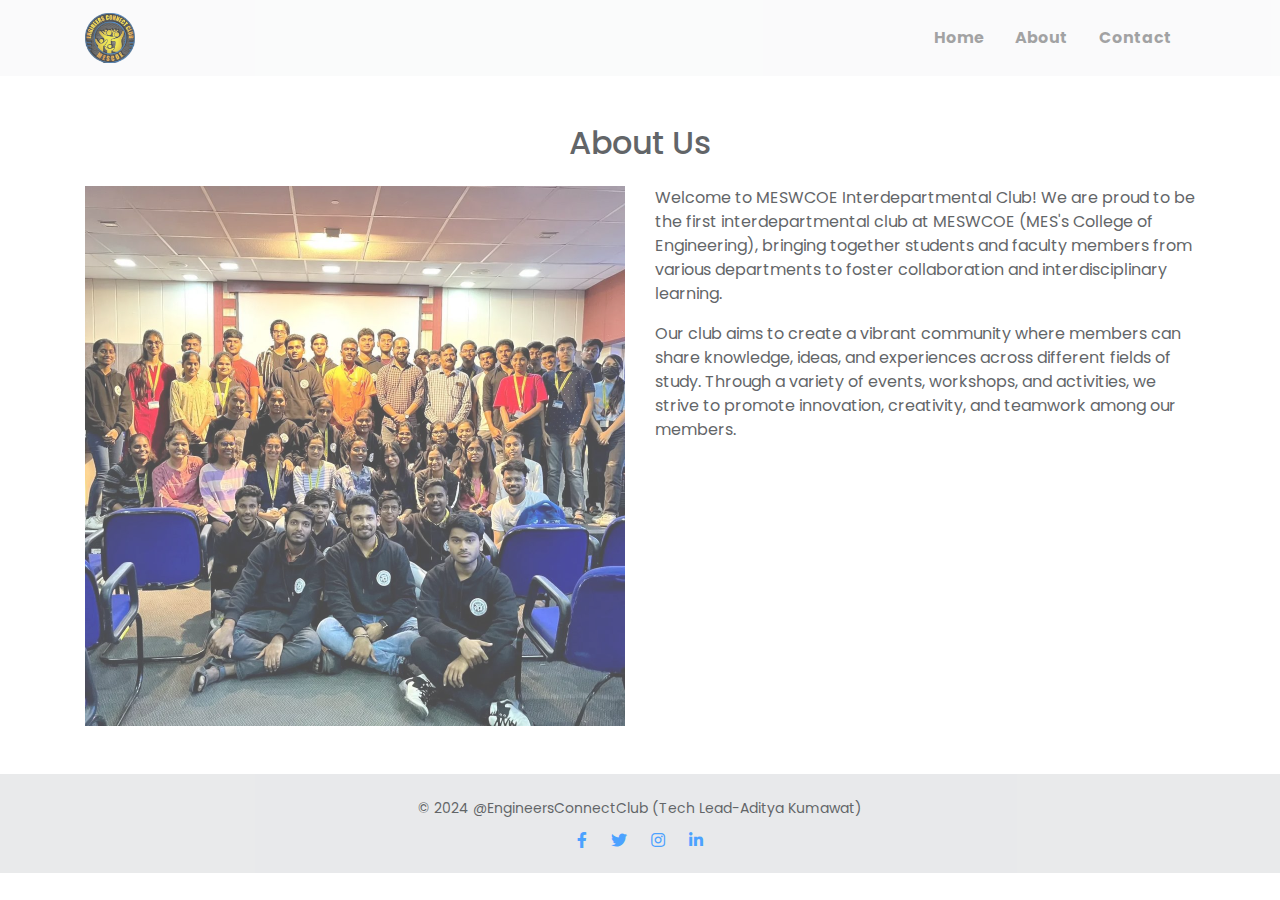
<file: webithon/about.html>
<!DOCTYPE html>
<html lang="en">

<head>
    <meta charset="UTF-8">
    <meta name="viewport" content="width=device-width, initial-scale=1.0">
    <title>About Us-ECC</title>
    <link rel="stylesheet" href="style.css">
    <!-- Bootstrap CSS -->
    <link rel="stylesheet" href="https://stackpath.bootstrapcdn.com/bootstrap/4.5.2/css/bootstrap.min.css">
    <!-- Font Awesome -->
    <link rel="stylesheet" href="https://cdnjs.cloudflare.com/ajax/libs/font-awesome/5.15.4/css/all.min.css">
    <link rel="stylesheet" href="https://fonts.googleapis.com/css2?family=Poppins:wght@400;500;600;700&display=swap">

</head>

<body>

    <nav class="navbar navbar-expand-lg navbar-light bg-light">
        <div class="container">
            <a class="navbar-brand" href="index.html">
                <img src="ecc-logo.png" alt="Logo">
            </a>
            <button class="navbar-toggler" type="button" data-toggle="collapse" data-target="#navbarNav"
                aria-controls="navbarNav" aria-expanded="false" aria-label="Toggle navigation">
                <span class="navbar-toggler-icon"></span>
            </button>
            <div class="collapse navbar-collapse justify-content-end" id="navbarNav">
                <ul class="navbar-nav">
                    <li class="nav-item">
                        <a class="nav-link" href="index.html">Home</a>
                    </li>
                    <li class="nav-item">
                        <a class="nav-link" href="about.html">About</a>
                    </li>
                    <li class="nav-item">
                        <a class="nav-link" href="contact.html">Contact</a>
                    </li>
                </ul>
            </div>
        </div>
    </nav>

    <section class="about-section mt-5">
        <div class="container">
            <h2 class="text-center mb-4">About Us</h2>
            <div class="row">
                <div class="col-md-6">
                    <img src="ecc4.webp" class="img-fluid" alt="About Us">
                </div>
                <div class="col-md-6">
                    <p>Welcome to MESWCOE Interdepartmental Club! We are proud to be the first interdepartmental club at
                        MESWCOE (MES's College of Engineering), bringing together students and faculty members from
                        various departments to foster collaboration and interdisciplinary learning.</p>
                    <p>Our club aims to create a vibrant community where members can share knowledge, ideas, and
                        experiences across different fields of study. Through a variety of events, workshops, and
                        activities, we strive to promote innovation, creativity, and teamwork among our members.</p>
                </div>
            </div>
        </div>
    </section>

    <footer class="footer mt-5 pt-4">
        <div class="container text-center">
          <div class="copywrite">
            <p>&copy; 2024 @EngineersConnectClub (Tech Lead-Aditya Kumawat)</p>
          </div>
          <span class="social-icons">
            <a href="https://m.facebook.com/profile.php?id=100081604240783&locale=ms_MY"><i class="fab fa-facebook-f"></i></a>
            <a href="https://twitter.com/ECC_mescoepune"><i class="fab fa-twitter"></i></a>
            <a href="https://www.instagram.com/engineersconnectclub/"><i class="fab fa-instagram"></i></a>
            <a href="https://www.linkedin.com/company/engineers-connect-club"><i class="fab fa-linkedin-in"></i></a>
          </span>
        </div>
      </footer>

    <script src="script.js"></script>
    <!-- Bootstrap JS -->
    <script src="https://code.jquery.com/jquery-3.5.1.slim.min.js"></script>
    <script src="https://cdn.jsdelivr.net/npm/@popperjs/core@2.9.1/dist/umd/popper.min.js"></script>
    <script src="https://stackpath.bootstrapcdn.com/bootstrap/4.5.2/js/bootstrap.min.js"></script>
</body>

</html>
</file>
<file: webithon/style.css>
/* ECC css file --------------- do not remove this */


@import url('https://fonts.googleapis.com/css2?family=Poppins&display=swap');

body {
    font-family: 'Poppins', sans-serif;
    display: flex;
    flex-direction: column;
    min-height: 100vh; /* Make the body at least as tall as the viewport */
  }

.navbar-brand img {
  max-height: 50px;
}

.navbar-nav a {
  margin-right: 15px;
  font-weight: bold; /* Make navbar elements bold */
  color: #007bff; /* Set navbar elements color to blue */
}

.navbar-nav a:hover {
  color: #0056b3; /* Change color on hover */
}

.footer {
    background-color: #dfe1e3;
    padding: 20px 0;
    margin-top: auto; /* Push the footer to the bottom */
  }
  
.social-icons a {
    color: #007bff;
    margin: 0 10px;
  }
  
.social-icons a:hover {
    color: #0056b3;
  }

  .copywrite {
    margin-bottom: 10px;
  }
  
  .copywrite p {
    margin: 0;
    font-size: 14px;
  }
          

  .banner {
    background-image: url('https://149842022.v2.pressablecdn.com/pixova-lite/wp-content/themes/pixova-lite/layout/images/header-bg.jpg'); /* Replace with your image URL */
    background-size: cover;
    background-position: center;
    padding: 100px 0;
  }
  
  .banner-heading {
    font-size: 36px;
  }
  
  .banner-line {
    width: 50px;
    height: 2px;
    background-color: #ffce55;
    margin: 20px auto;
    border-radius: 5px;
  }
  
  .banner-description {
    font-family: Roboto, Arial, sans-serif;
    font-size: 20px;
    font-weight: 300;
    line-height: 1.75;
    margin-bottom: 35px;
  }
  
  .contact-section {
    font-family: 'Poppins', sans-serif;
  }

  .navbar, .footer, .about-section {
    font-family: 'Poppins', sans-serif;
  }

  .creative-item {
    margin-bottom: 30px;
}

.creative-item .description {
    padding: 20px;
    font-family: 'Poppins', sans-serif;
}

.creative-item img {
    width: 100%;
    height: auto;
}

@media (max-width: 768px) {
    .creative-item .description {
        padding: 10px;
    }
}


.separator {
  border: none;
  border-top: 10px solid #ddd; /* Gray color */
  margin: 20px 0; /* Adjust space between the sections */
}
</file>
